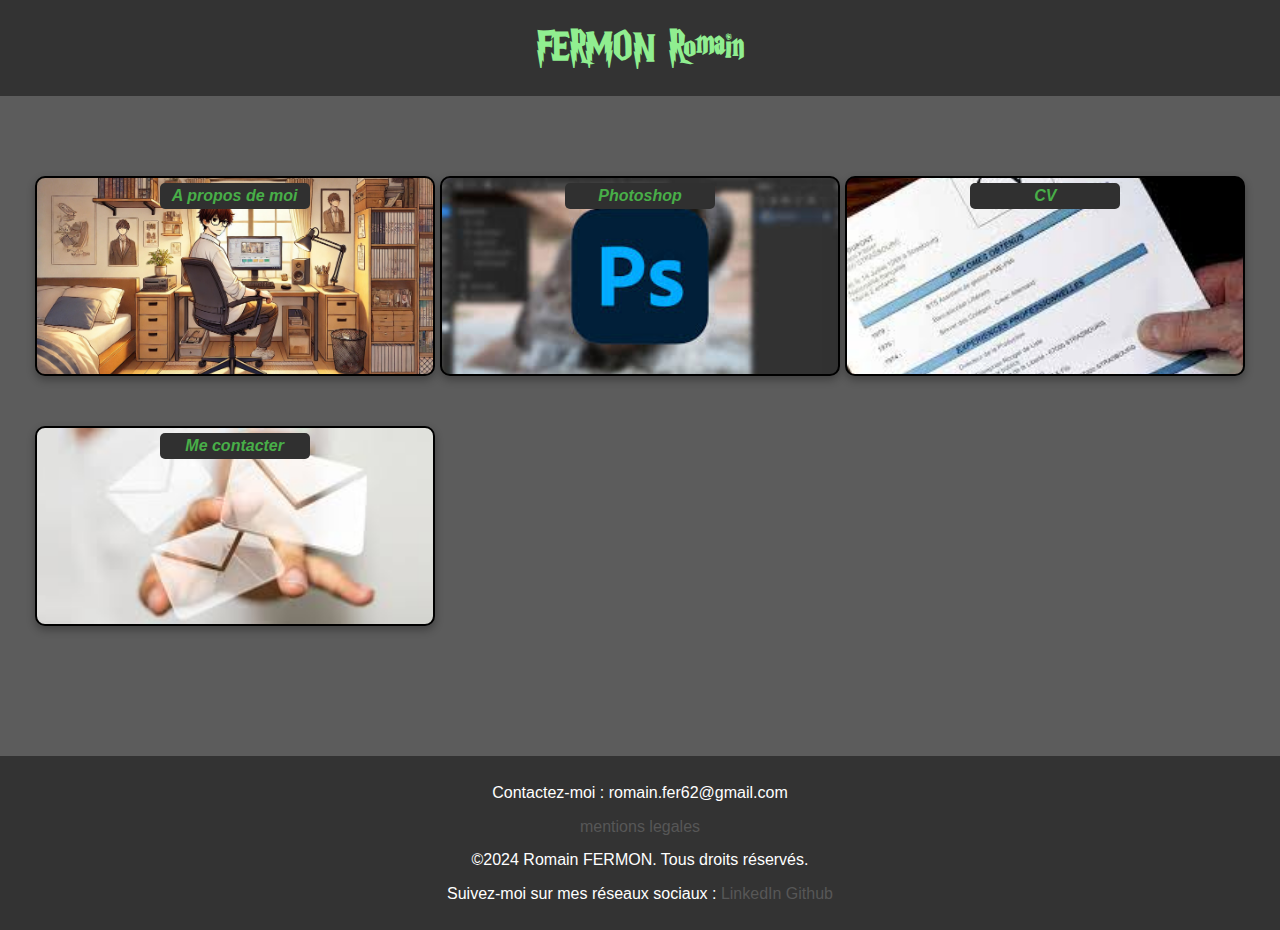
<file: index.html>
<!DOCTYPE html>

<html lang="fr">

<head>
    <meta charset="UTF-8">
    <meta http-equiv="X-UA-Compatible" content="IE=edge">
    <meta name="viewport" content="width=device-width, initial-scale=1.0">
    <title>Accueil</title>
    <link rel="stylesheet" href="./css/header.css">
    <link rel="stylesheet" href="./css/body.css">
    <link rel="stylesheet" href="./css/footer.css">
    <link rel="stylesheet" href="./css/index.css">
</head>


<!-- HEADER -->

<header>
    <a href="./index.html">
        <h1>FERMON Romain</h1>
    </a>
</header>


<!-- BODY -->

<body>
    <main>
        <section class="grid">
            <a href="./à propos.html" class="apropos">
                <section class="card_apropos" id="card_right">
                    <h4>A propos de moi</h4>
                </section>
            </a>
            <!-- <a href="./projets.html" class="projets">
                <section class="card_projets" id="card_left">
                <h4>Mes projets</h4>
            </section>
            </a> -->
            <a href="./photoshop.html" class="photoshop">
                <section class="card_photoshop" id="card_right">
                    <h4>Photoshop</h4>
                </section>
            </a>
            <!-- <a href="./illustrator.html" class="illustrator">
                <section class="card_illustrator" id="card_left">
                    <h4>Illustrator</h4>
                </section>
            </a> -->
            <a href="./cv.html" class="cv">
                <section class="card_cv" id="card_right">
                    <h4>CV</h4>
                </section>
            </a>
            <a href="./contact.html" class="contact">
                <section class="card_contact" id="card_left">
                    <h4>Me contacter</h4>
                </section>
            </a>
        </section>

    </main>
</body>

<!-- FOOTER -->

<footer>
    <p>Contactez-moi : romain.fer62@gmail.com</p>
    <p><a href="mentions_legales.html">mentions legales</a></p>
    <p>©2024 Romain FERMON. Tous droits réservés.</p>
    <p>Suivez-moi sur mes réseaux sociaux :
        <a href="https://www.linkedin.com/in/romain-fermon-a1925a230/" target="_blank">LinkedIn</a>
        <a href="https://github.com/Rorofer" target="_blank">Github</a>
    </p>
</footer>

<script>
    function toggleMenu() {
        const menu = document.getElementById('menu');
        menu.classList.toggle('show');
    }
</script>

</html>
</file>
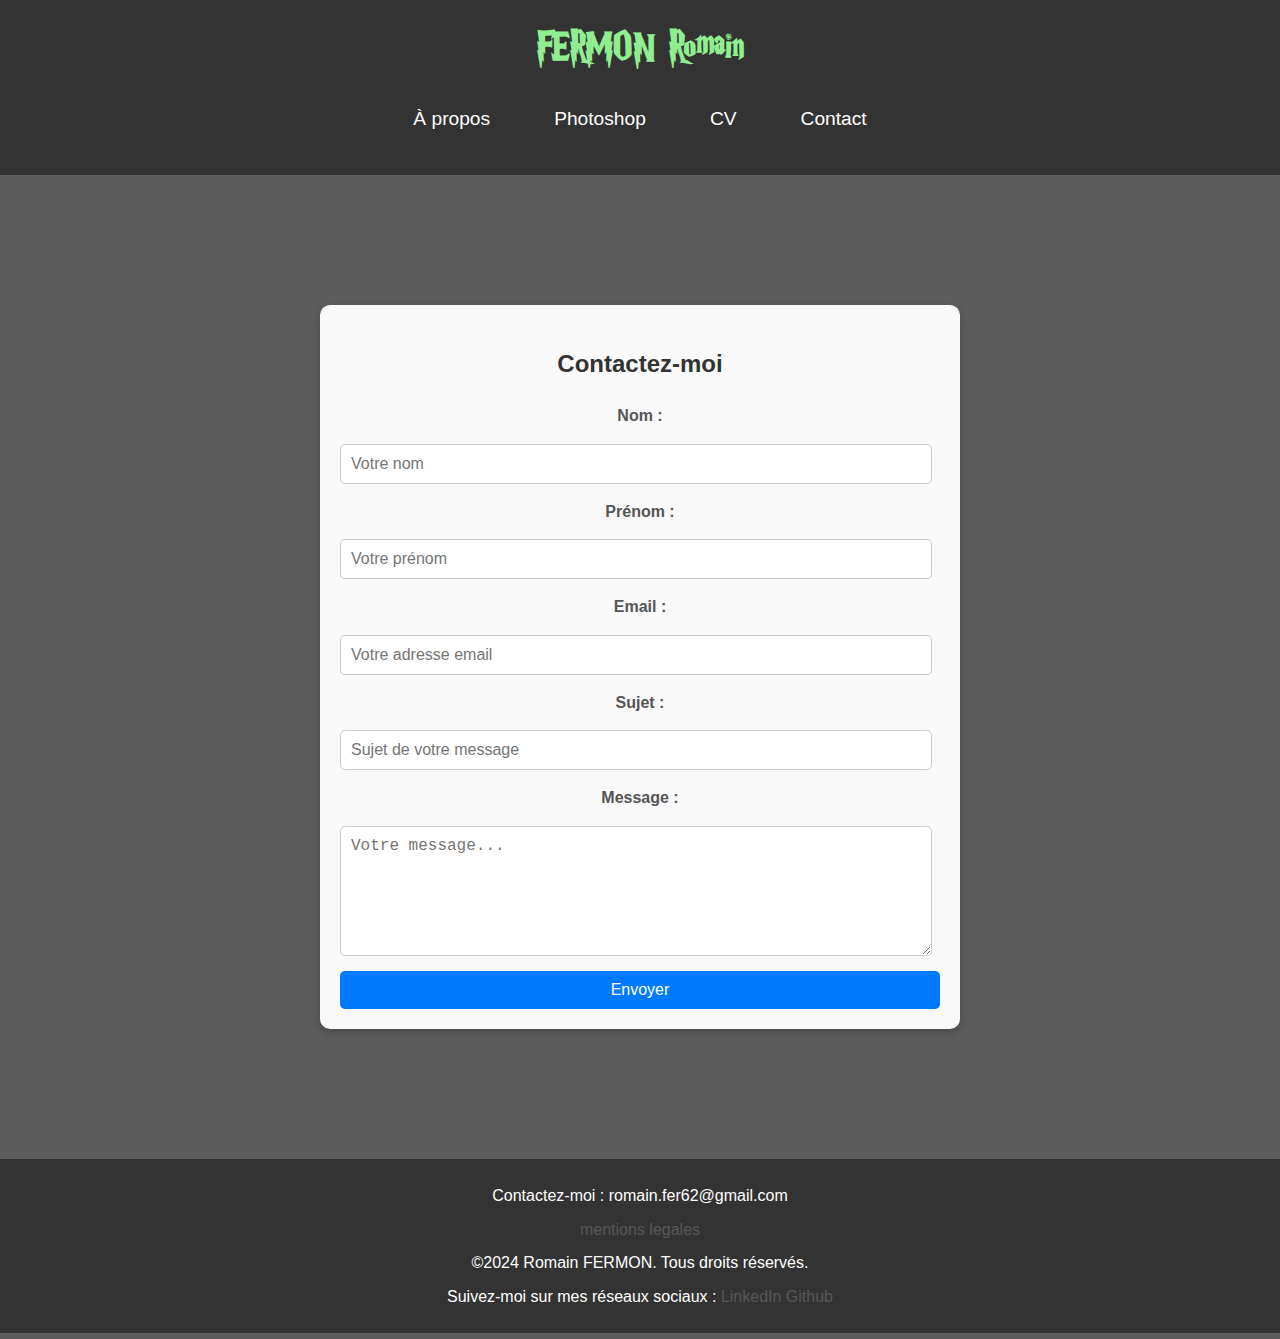
<file: contact.html>
<!DOCTYPE html>

<html lang="fr">

<head>
    <meta charset="UTF-8">
    <meta http-equiv="X-UA-Compatible" content="IE=edge">
    <meta name="viewport" content="width=device-width, initial-scale=1.0">
    <title>Contact</title>
    <link rel="stylesheet" href="./css/header.css">
    <link rel="stylesheet" href="./css/body.css">
    <link rel="stylesheet" href="./css/footer.css">
    <link rel="stylesheet" href="./css/contact.css">
</head>

<!-- HEADER -->
 
<header>
    <section class="monnom">
    <a href="./index.html">
        <h1>FERMON Romain</h1>
    </a>
    </section>

    <!-- Bouton menu burger -->
    <div class="burger" onclick="toggleMenu()">
        <div></div>
        <div></div>
        <div></div>
    </div>
    <!-- Navigation -->
    <nav>
        <ul id="menu">
            <li><a href="à propos.html">À propos</a></li>
            <!-- <li><a href="projets.html">Mes projets</a></li> -->
            <li><a href="photoshop.html">Photoshop</a></li>
            <!-- <li><a href="illustrator.html">Illustrator</a></li> -->
            <li><a href="cv.html">CV</a></li>
            <li><a href="contact.html">Contact</a></li>
        </ul>
    </nav>
</header>

<!-- BODY -->

<body>
    <main>
        <section id="contact">
            <h2>Contactez-moi</h2>
            <form action="https://formspree.io/f/xnnqzobj" method="POST">
                <label for="name">Nom :</label>
                <input type="text" id="name" name="name" placeholder="Votre nom" required>

                <label for="name">Prénom :</label>
                <input type="text" id="prenom" name="prenom" placeholder="Votre prénom" required>
        
                <label for="email">Email :</label>
                <input type="email" id="email" name="email" placeholder="Votre adresse email" required>
        
                <label for="subject">Sujet :</label>
                <input type="text" id="subject" name="subject" placeholder="Sujet de votre message" required>
        
                <label for="message">Message :</label>
                <textarea id="message" name="message" placeholder="Votre message..." rows="6" required></textarea>
        
                <button type="submit">Envoyer</button>
            </form>
        </section>        
    </main>
</body>

<!-- FOOTER -->

<footer>
    <p>Contactez-moi : romain.fer62@gmail.com</p>
    <p><a href="mentions_legales.html">mentions legales</a></p>
    <p>©2024 Romain FERMON. Tous droits réservés.</p>
    <p>Suivez-moi sur mes réseaux sociaux :
        <a href="https://www.linkedin.com/in/romain-fermon-a1925a230/" target="_blank">LinkedIn</a>
        <a href="https://github.com/Rorofer" target="_blank">Github</a>
    </p>
</footer>

<script>
    function toggleMenu() {
        const menu = document.getElementById('menu');
        menu.classList.toggle('show');
    }
</script>

</html>
</file>
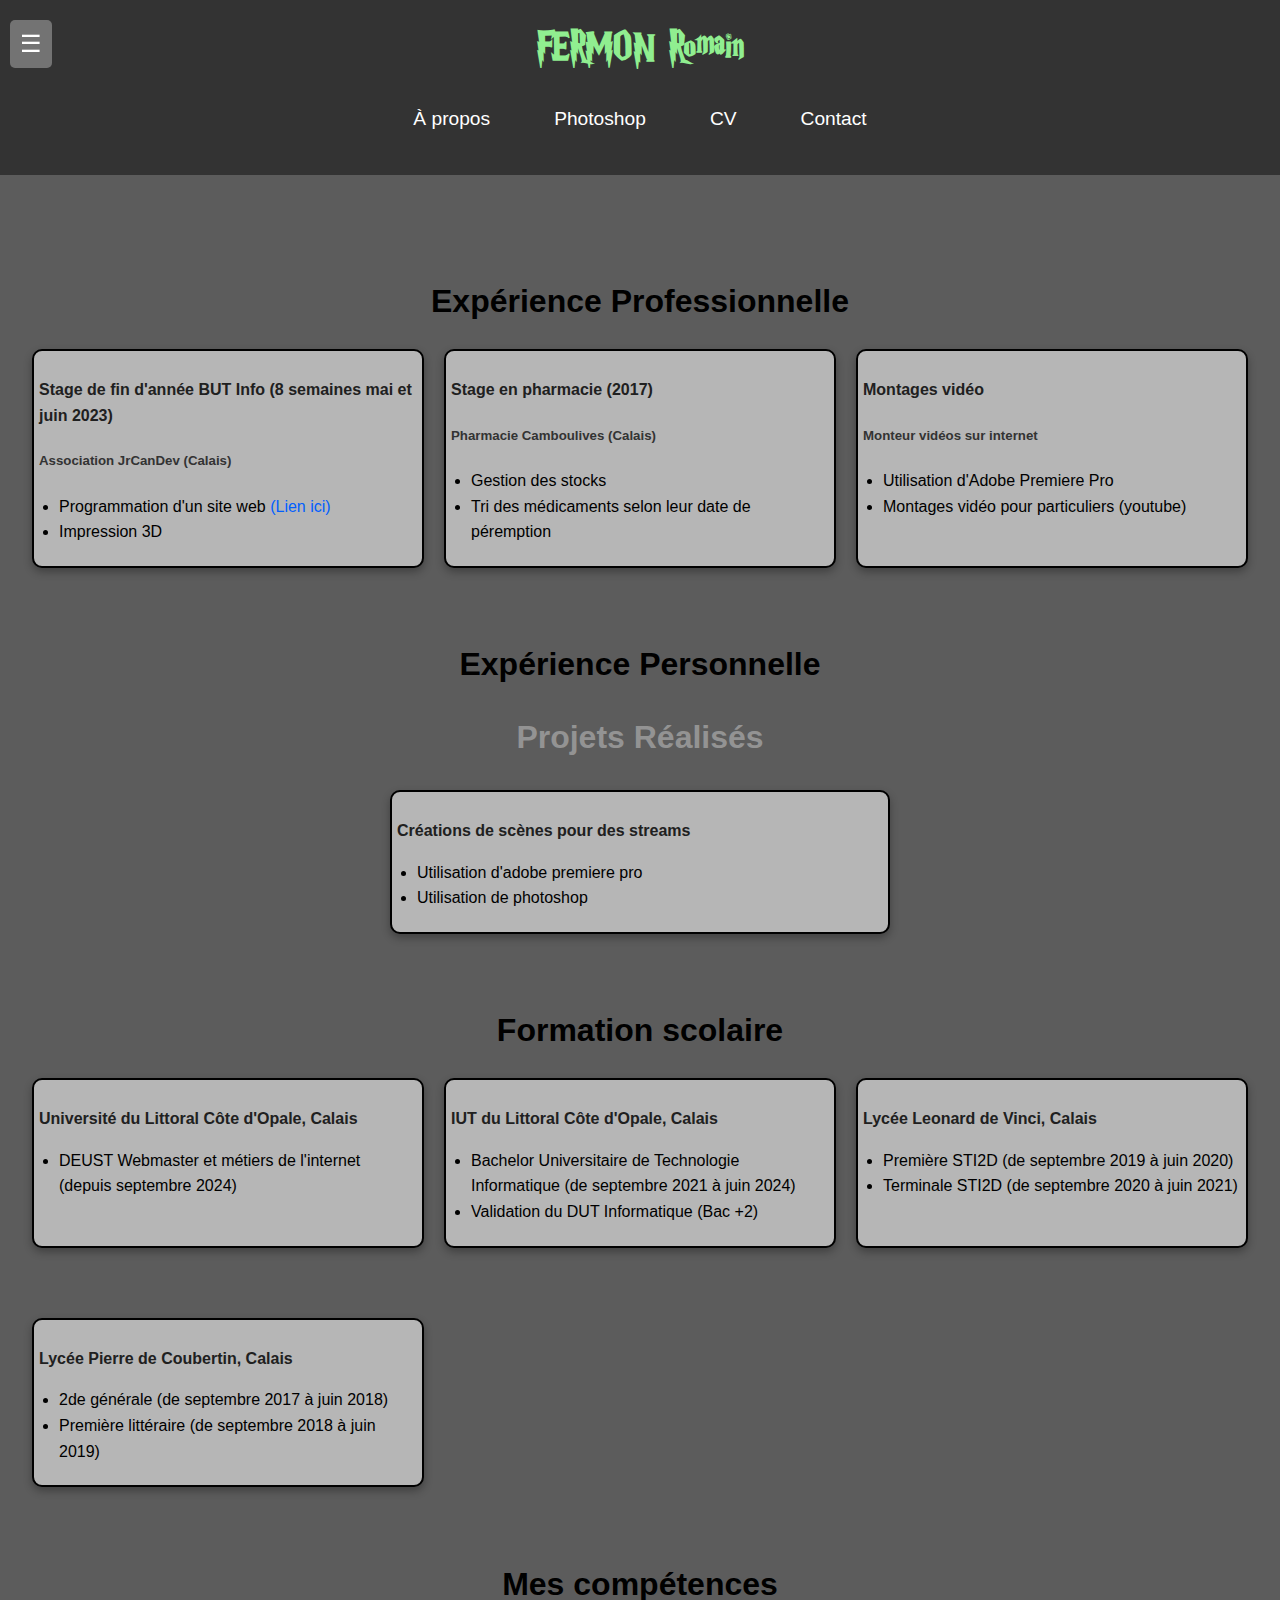
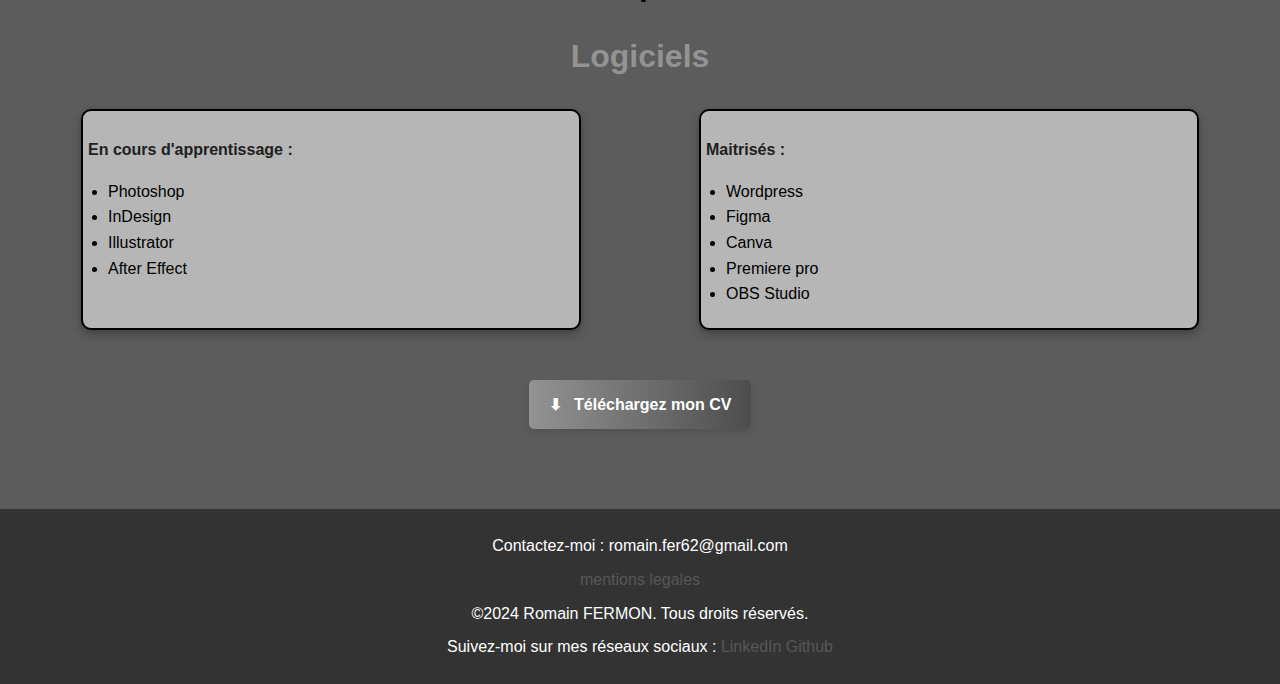
<file: cv.html>
<!DOCTYPE html>

<html lang="fr">

<head>
    <meta charset="UTF-8">
    <meta http-equiv="X-UA-Compatible" content="IE=edge">
    <meta name="viewport" content="width=device-width, initial-scale=1.0">
    <title>CV</title>
    <link rel="stylesheet" href="./css/header.css">
    <link rel="stylesheet" href="./css/body.css">
    <link rel="stylesheet" href="./css/footer.css">
    <link rel="stylesheet" href="./css/cv.css">
</head>


<!-- HEADER -->
 
<header>
<!-- Bouton pour ouvrir le menu latéral -->
<button id="menu-toggle" onclick="toggleSousMenu()">☰</button>

    <a href="./index.html">
        <h1 id="titre">FERMON Romain</h1>
    </a>
    <!-- Bouton menu burger -->
    <div class="burger" onclick="toggleMenu()">
        <div></div>
        <div></div>
        <div></div>
    </div>
    <!-- Navigation -->
    <nav>
        <ul id="menu">
            <li><a href="à propos.html">À propos</a></li>
            <!-- <li><a href="projets.html">Mes projets</a></li> -->
            <li><a href="photoshop.html">Photoshop</a></li>
            <!-- <li><a href="illustrator.html">Illustrator</a></li> -->
            <li><a href="cv.html">CV</a></li>
            <li><a href="contact.html">Contact</a></li>
        </ul>
    </nav>
</header>


<!-- BODY -->

<body>
    <main>
        <nav>
            <ul id="sous-menu">
                <li><a href="#experience-professionnelle">Expérience Professionnelle</a></li>
                <li><a href="#experience-personnelle">Expérience Personnelle</a></li>
                <li><a href="#formation-scolaire">Formation Scolaire</a></li>
                <li><a href="#compétences">Mes compétences</a></li>
            </ul>
        </nav>
        <section id="experience-professionnelle">
            <h1>Expérience Professionnelle</h1>
            <section class="ensemble">

                <section class="card">
                    <h4>Stage de fin d'année BUT Info (8 semaines mai et juin 2023)</h4>
                    <h5>Association JrCanDev (Calais)</h5>
                    <ul>
                        <li>Programmation d'un site web 
                            <a href="https://www.jrcandev.netlib.re/accueil/accueil.php" target="_blank">(Lien ici)</a>
                        </li>
                        <li>Impression 3D</li>
                    </ul>
                </section>
            
                <section class="card">
                    <h4>Stage en pharmacie (2017)</h4>
                    <h5>Pharmacie Camboulives (Calais)</h5>
                    <ul>
                        <li>Gestion des stocks</li>
                        <li>Tri des médicaments selon leur date de péremption</li>
                    </ul>
                </section>

                <section class="card">
                    <h4>Montages vidéo</h4>
                    <h5>Monteur vidéos sur internet</h5>
                    <ul>
                        <li>
                            Utilisation d'Adobe Premiere Pro
                        </li>
                        <li>
                            Montages vidéo pour particuliers (youtube)
                        </li>
                    </ul>
                </section>
            </section>
        </section>

        <section id="experience-personnelle">
            <h1>Expérience Personnelle</h1>
            <h2>Projets Réalisés</h2>
            <section class="ensemble">

                <section class="card">
                    <h4>Créations de scènes pour des streams</h4>
                    <ul>
                        <li>Utilisation d'adobe premiere pro</li>
                        <li>Utilisation de photoshop</li>
                    </ul>
                </section>

            </section>
        </section>

        <section id="formation-scolaire">
            <h1>Formation scolaire</h1>
            <section class="ensemble">

                <section class="card">
                    <h4>Université du Littoral Côte d'Opale, Calais</h4>
                    <ul>
                        <li>DEUST Webmaster et métiers de l'internet (depuis septembre 2024) </li>
                    </ul>
                </section>

                <section class="card">
                    <h4>IUT du Littoral Côte d'Opale, Calais</h4>
                    <ul>
                        <li>Bachelor Universitaire de Technologie Informatique (de septembre 2021 à juin 2024)</li>
                        <li>Validation du DUT Informatique (Bac +2)</li>
                    </ul>
                </section>

                <section class="card">
                    <h4>Lycée Leonard de Vinci, Calais</h4>
                    <ul>
                        <li>Première STI2D (de septembre 2019 à juin 2020)</li>
                        <li>Terminale STI2D (de septembre 2020 à juin 2021)</li>
                    </ul>
                </section>
                
                <section class="card">
                    <h4>Lycée Pierre de Coubertin, Calais</h4>
                    <ul>
                        <li>2de générale (de septembre 2017 à juin 2018)</li>
                        <li>Première littéraire (de septembre 2018 à juin 2019)</li>
                    </ul>
                </section>

            </section>
        </section>

        <section id="compétences">
            <h1>Mes compétences</h1>
            <h2>Logiciels</h2>
            <section class="ensemble">
                <section class="card">
                    <h4>En cours d'apprentissage :</h4>
                    <ul>
                        <li>
                            Photoshop
                        </li>
                        <li>
                            InDesign
                        </li>
                        <li>
                            Illustrator
                        </li>
                        <li>
                            After Effect
                        </li>
                    </ul>
                </section>
                <section class="card">
                    <h4>Maitrisés :</h4>
                    <ul>
                        <li>Wordpress</li>
                        <li>Figma</li>
                        <li>Canva</li>
                        <li>Premiere pro</li>
                        <li>OBS Studio</li>
                    </ul>
                </section>

            </section>
        </section>

        <a href="CV_STAGE_FERMON_Romain.pdf" class="download-btn" download="CV_STAGE_FERMON_Romain.pdf">
            <span class="icon">⬇</span>
            Téléchargez mon CV
        </a>

    </main>
    <!-- Bouton pour revenir en haut -->
    <button id="scrollToTop" title="Retour en haut">&#8593;</button>

</body>

<!-- FOOTER -->

<footer>
    <p>Contactez-moi : romain.fer62@gmail.com</p>
    <p><a href="mentions_legales.html">mentions legales</a></p>
    <p>©2024 Romain FERMON. Tous droits réservés.</p>
    <p>Suivez-moi sur mes réseaux sociaux :
        <a href="https://www.linkedin.com/in/romain-fermon-a1925a230/" target="_blank">LinkedIn</a>
        <a href="https://github.com/Rorofer" target="_blank">Github</a>
    </p>
</footer>

<script>
    
    // MENU DEROULANT POUR ALLER A LA SECTION QUI NOUS INTERESSE

    function toggleMenu() {
        const menu = document.getElementById('menu');
        menu.classList.toggle('show');
    }

    // Fonction pour afficher/masquer le menu latéral
    function toggleSousMenu() {
        const sousMenu = document.getElementById('sous-menu');
        sousMenu.classList.toggle('show');
    }

    // Fonction pour fermer le sous-menu si on clique en dehors
    function closeMenuIfClickedOutside(event) {
        const sousMenu = document.getElementById('sous-menu');
        const menuButton = document.getElementById('menu-toggle'); // Bouton menu burger
        const burger = document.querySelector('.burger'); // Icône burger

        // Vérifie si le clic est en dehors du sous-menu et du bouton burger
        const isClickInsideMenu = sousMenu.contains(event.target);
        const isClickOnBurger = burger.contains(event.target) || menuButton.contains(event.target);

        // Si le clic est en dehors de ces éléments, on ferme le sous-menu
        if (!isClickInsideMenu && !isClickOnBurger) {
            sousMenu.classList.remove('show');
        }
    }

    // Ajouter un écouteur d'événement pour fermer le sous-menu lorsqu'on clique en dehors
    document.addEventListener('click', (event) => {
        closeMenuIfClickedOutside(event);
    });

    // Ajouter un écouteur d'événement pour fermer le sous-menu lorsqu'un lien est cliqué dans le sous-menu
    const menuLinks = document.querySelectorAll('#sous-menu a');
    menuLinks.forEach(link => {
        link.addEventListener('click', () => {
            const sousMenu = document.getElementById('sous-menu');
            sousMenu.classList.remove('show');
        });
    });

    // -------------------------------------------------------------------------------------------------------- //
    
    // BOUTON POUR REMONTER EN HAUT DE PAGE
    const scrollToTopButton = document.getElementById('scrollToTop');

    // Afficher le bouton lorsque l'utilisateur défile vers le bas
    window.onscroll = function() {
        if (document.body.scrollTop > 200 || document.documentElement.scrollTop > 200) {
            scrollToTopButton.style.display = "block"; // Affiche le bouton
        } else {
            scrollToTopButton.style.display = "none"; // Cache le bouton
        }
    };

    // Ajouter un événement au clic pour remonter en haut de la page
    scrollToTopButton.addEventListener('click', function() {
        window.scrollTo({
            top: 0,
            behavior: 'smooth' // Défilement fluide vers le haut
        });
    });

</script>
</html>
</file>
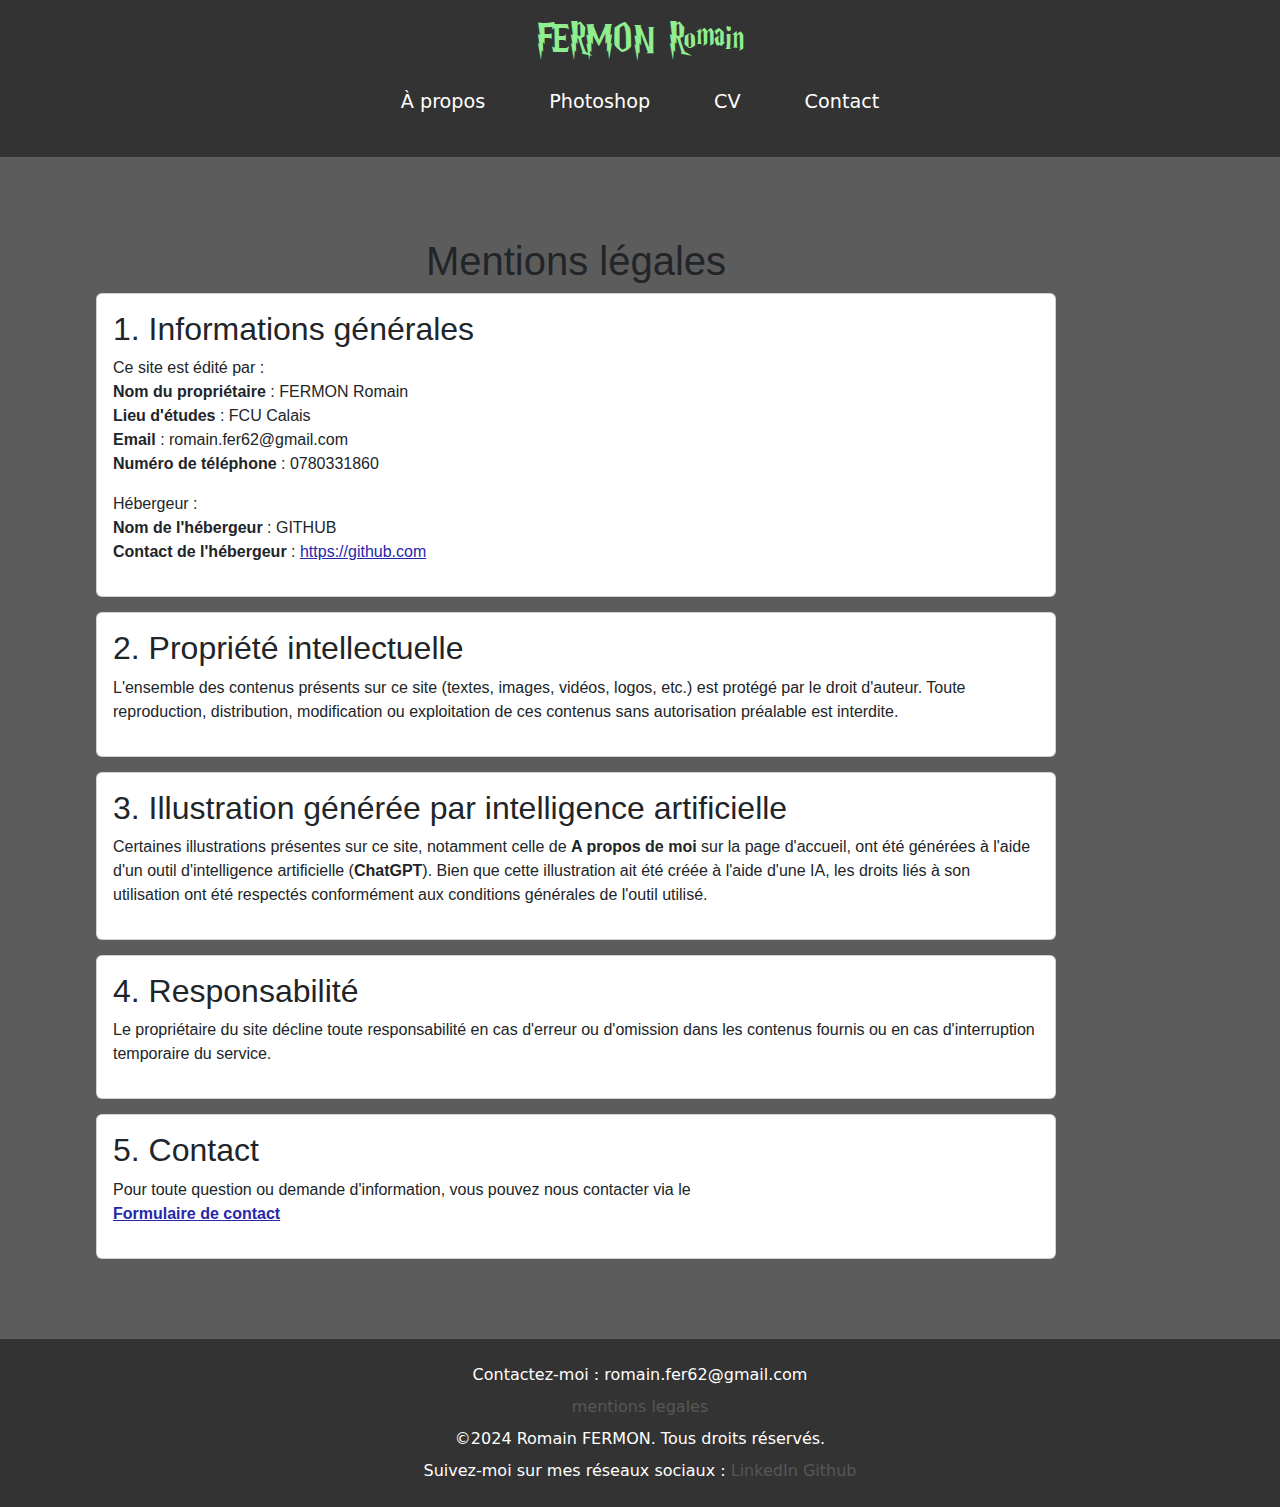
<file: mentions_legales.html>
<!DOCTYPE html>

<html lang="fr">

<head>
    <meta charset="UTF-8">
    <meta http-equiv="X-UA-Compatible" content="IE=edge">
    <meta name="viewport" content="width=device-width, initial-scale=1.0">
    <title>Projets</title>
    <link rel="stylesheet" href="./css/header.css">
    <link rel="stylesheet" href="./css/body.css">
    <link rel="stylesheet" href="./css/footer.css">
    <link rel="stylesheet" href="./css/mentions_legales.css">
    <link href="https://cdn.jsdelivr.net/npm/bootstrap@5.3.3/dist/css/bootstrap.min.css" rel="stylesheet" integrity="sha384-QWTKZyjpPEjISv5WaRU9OFeRpok6YctnYmDr5pNlyT2bRjXh0JMhjY6hW+ALEwIH" crossorigin="anonymous">
    <script src="https://cdn.jsdelivr.net/npm/bootstrap@5.3.3/dist/js/bootstrap.min.js" integrity="sha384-0pUGZvbkm6XF6gxjEnlmuGrJXVbNuzT9qBBavbLwCsOGabYfZo0T0to5eqruptLy" crossorigin="anonymous"></script>
</head>


<!-- HEADER -->

<header>
    <a href="./index.html">
        <h1>FERMON Romain</h1>
    </a>
    <!-- Bouton menu burger -->
    <div class="burger" onclick="toggleMenu()">
        <div></div>
        <div></div>
        <div></div>
    </div>
    <!-- Navigation -->
    <nav>
        <ul id="menu">
            <li><a href="à propos.html">À propos</a></li>
            <!-- <li><a href="projets.html">Mes projets</a></li> -->
            <li><a href="photoshop.html">Photoshop</a></li>
            <!-- <li><a href="illustrator.html">Illustrator</a></li> -->
            <li><a href="cv.html">CV</a></li>
            <li><a href="contact.html">Contact</a></li>
        </ul>
    </nav>
</header>


<!-- BODY -->

<body style="background-color: #5c5c5c;">
    <main>
        <h1 style="text-align: center;">Mentions légales</h1>

        <div class="card" style="margin-bottom: 15px;">
            <div class="card-body">
                <h2>1. Informations générales</h2>
                <p>
                    Ce site est édité par :<br>
                    <strong>Nom du propriétaire</strong> : FERMON Romain<br>
                    <strong>Lieu d'études</strong> : FCU Calais<br>
                    <strong>Email</strong> : romain.fer62@gmail.com<br>
                    <strong>Numéro de téléphone</strong> : 0780331860<br>
                </p>
                <p>
                    Hébergeur :<br>
                    <strong>Nom de l'hébergeur</strong> : GITHUB<br>
                    <!-- <strong>Adresse de l'hébergeur</strong> : github<br> -->
                    <strong>Contact de l'hébergeur</strong> : <a href="https://github.com">https://github.com</a>
                </p>
            </div>
        </div>


        <div class="card" style="margin-bottom: 15px;">
            <div class="card-body">
                <h2>2. Propriété intellectuelle</h2>
                <p>
                    L'ensemble des contenus présents sur ce site (textes, images, vidéos, logos, etc.) est protégé par le droit d'auteur. Toute reproduction, distribution, modification ou exploitation de ces contenus sans autorisation préalable est interdite.
                </p>
            </div>
        </div>

        <div class="card" style="margin-bottom: 15px;">
            <div class="card-body">
                <h2>3. Illustration générée par intelligence artificielle</h2>
                <p>
                    Certaines illustrations présentes sur ce site, notamment celle de <strong>A propos de moi</strong> sur la page d'accueil, ont été générées à l'aide d'un outil d'intelligence artificielle (<strong>ChatGPT</strong>). 
                    Bien que cette illustration ait été créée à l'aide d'une IA, les droits liés à son utilisation ont été respectés conformément aux conditions générales de l'outil utilisé.
                </p>
            </div>
        </div>

        <div class="card" style="margin-bottom: 15px;">
            <div class="card-body">
                <h2>4. Responsabilité</h2>
                <p>
                    Le propriétaire du site décline toute responsabilité en cas d'erreur ou d'omission dans les contenus fournis ou en cas d'interruption temporaire du service.
                </p>
            </div>
        </div>

        <!-- <h2>5. Protection des données personnelles</h2>
        <p>
            Conformément à la loi Informatique et Libertés et au Règlement Général sur la Protection des Données (RGPD), les informations collectées via ce site sont utilisées uniquement à des fins de communication. 
            Vous disposez d'un droit d'accès, de rectification et de suppression de vos données. Pour exercer ces droits, contactez-nous à <strong>[Votre email]</strong>.
        </p> -->

        <!-- <h2>6. Cookies</h2>
        <p>
            Ce site utilise des cookies pour améliorer l'expérience utilisateur. Vous pouvez configurer vos préférences via votre navigateur ou refuser leur utilisation.
        </p> -->

        <div class="card" >
            <div class="card-body">
                <h2>5. Contact</h2>
                <p>
                    Pour toute question ou demande d'information, vous pouvez nous contacter via le<br>
                    <strong><a href="./contact.html">Formulaire de contact</a></strong>
                </p>
            </div>
        </div>
    </main>
</body>

<!-- FOOTER -->

<footer>
    <p>Contactez-moi : romain.fer62@gmail.com</p>
    <p><a href="mentions_legales.html">mentions legales</a></p>
    <p>©2024 Romain FERMON. Tous droits réservés.</p>
    <p>Suivez-moi sur mes réseaux sociaux :
        <a href="https://www.linkedin.com/in/romain-fermon-a1925a230/" target="_blank">LinkedIn</a>
        <a href="https://github.com/Rorofer" target="_blank">Github</a>
    </p>
</footer>

<script>
    function toggleMenu() {
        const menu = document.getElementById('menu');
        menu.classList.toggle('show');
    }
</script>

</html>
</file>
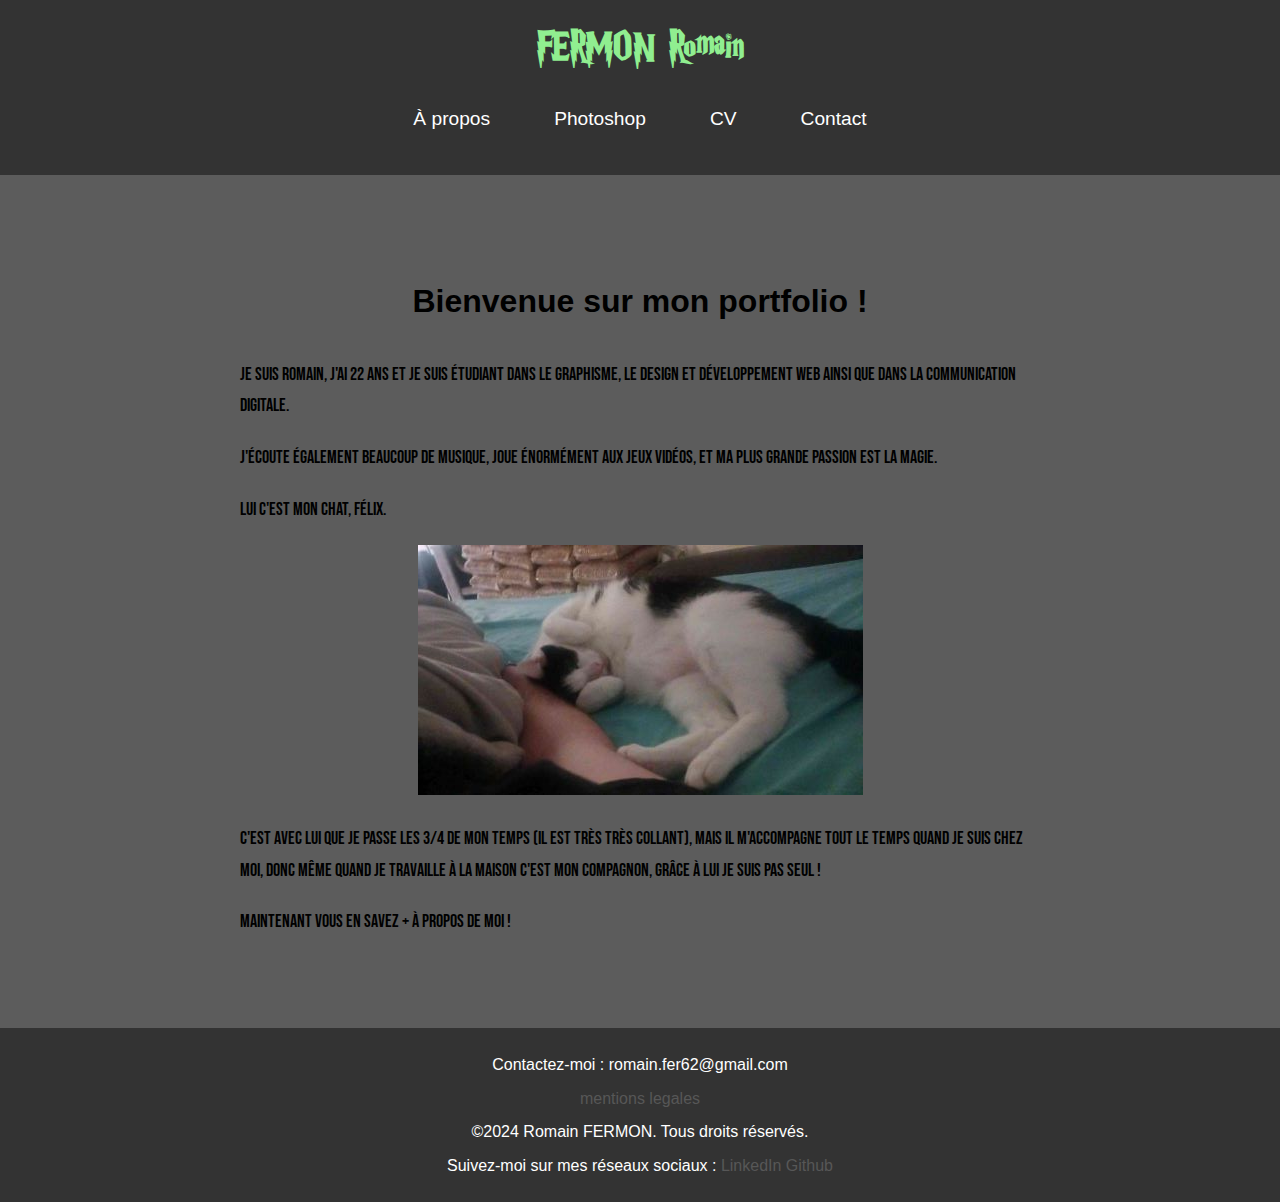
<file: à propos.html>
<!DOCTYPE html>

<html lang="fr">

<head>
    <meta charset="UTF-8">
    <meta http-equiv="X-UA-Compatible" content="IE=edge">
    <meta name="viewport" content="width=device-width, initial-scale=1.0">
    <title>Portfolio de Romain</title>
    <link rel="stylesheet" href="./css/header.css">
    <link rel="stylesheet" href="./css/body.css">
    <link rel="stylesheet" href="./css/footer.css">
    <link rel="stylesheet" href="./css/accueil.css">
</head>

<!-- HEADER -->

<header>
    <a href="./index.html">
        <h1>FERMON Romain</h1>
    </a>
    <!-- Bouton menu burger -->
    <div class="burger" onclick="toggleMenu()">
        <div></div>
        <div></div>
        <div></div>
    </div>
    <!-- Navigation -->
    <nav>
        <ul id="menu">
            <li><a href="à propos.html">À propos</a></li>
            <!-- <li><a href="projets.html">Mes projets</a></li> -->
            <li><a href="photoshop.html">Photoshop</a></li>
            <!-- <li><a href="illustrator.html">Illustrator</a></li> -->
            <li><a href="cv.html">CV</a></li>
            <li><a href="contact.html">Contact</a></li>
        </ul>
    </nav>
</header>

<!-- BODY -->

<body>
    <main>
        <h1>Bienvenue sur mon portfolio !</h1>
        <section id="apropos">
            <p class="conteneur">
                Je suis Romain, j'ai 22 ans et je suis étudiant dans le graphisme, le design et développement web ainsi que dans la communication digitale.
            </p>
            <p class="conteneur">
                J'écoute également beaucoup de musique, joue énormément aux jeux vidéos, et ma plus grande passion est la magie.
            </p>
            <p class="conteneur">
                Lui c'est mon chat, Félix.
            </p>
            <img src="./images/apropos/félix.jpg" class="conteneur" alt="">
            <p class="conteneur">C'est avec lui que je passe les 3/4 de mon temps (il est très très collant), mais il m'accompagne
                tout le temps quand je suis chez moi, donc même quand je travaille à la maison c'est mon compagnon, grâce à lui je suis pas
                seul !
            </p>
            <p class="conteneur">
                Maintenant vous en savez + à propos de moi !
            </p>
        </section>
    </main>
</body>

<footer>
    <p>Contactez-moi : romain.fer62@gmail.com</p>
    <p><a href="mentions_legales.html">mentions legales</a></p>
    <p>©2024 Romain FERMON. Tous droits réservés.</p>
    <p>Suivez-moi sur mes réseaux sociaux :
        <a href="https://www.linkedin.com/in/romain-fermon-a1925a230/" target="_blank">LinkedIn</a>
        <a href="https://github.com/Rorofer" target="_blank">Github</a>
    </p>
</footer>

<script>
    function toggleMenu() {
        const menu = document.getElementById('menu');
        menu.classList.toggle('show');
    }
</script>

</html>
</file>
<file: css/header.css>
/* Variables */
:root {
    --header-background-color: #333;
    --header-text-color: #fff;
    --header-title-color: lightgreen;
    --nav-link-color: white;
    --nav-link-hover-background: #555;
    --nav-link-font-size: 1.2rem;
    --burger-color: white;
    --font-harry-potter: "HarryPotter";
}

/* @font-face */
@font-face {
    font-family: "HarryPotter";
    src: url("./font/harry_potter.ttf");
}

/* STYLES */

header h1 {
    font-family: var(--font-harry-potter);
    color: var(--header-title-color);
    font-size: 2.5rem;
    margin-top: 0;
}

html, body {
    height: 100%;
}

header a {
    display: inline-block;
    text-decoration: none;
}

header {
    background-color: var(--header-background-color);
    color: var(--header-text-color);
    padding: 1rem 0;
    text-align: center;
    position: relative; /* Pour positionner le bouton burger */
}

header h1 {
    margin: 0;
    color: var(--header-title-color);
}

/* Navigation Styles */
nav {
    margin-top: 1rem;
}

nav ul {
    padding: 0;
    list-style: none;
    display: flex;
    justify-content: center;
    transition: max-height 0.3s ease-in-out; /* Animation pour afficher/cacher le menu */
    overflow: hidden;
    max-height: 100px; /* Hauteur normale */
}

nav ul li {
    margin: 0 1rem;
}

nav ul li a {
    text-decoration: none;
    color: var(--nav-link-color);
    font-size: var(--nav-link-font-size);
    padding: 0.5rem 1rem;
    border-radius: 5px;
}

nav ul li a:hover {
    background-color: var(--nav-link-hover-background);
}

/* Menu Burger */
.burger {
    display: none; /* Caché par défaut */
    position: absolute;
    top: 1rem;
    right: 1rem;
    cursor: pointer;
    width: 25px;
    height: 20px;
    flex-direction: column;
    justify-content: space-between;
}

.burger div {
    background-color: var(--burger-color);
    height: 3px;
    width: 100%;
    border-radius: 5px;
}

/* Responsive */
@media (max-width: 768px) {
    nav ul {
        flex-direction: column;
        align-items: center;
        max-height: 0; /* Cache le menu par défaut */
    }

    nav ul.show {
        max-height: 300px; /* Affiche le menu lorsqu'il est activé */
    }

    nav ul li {
        margin: 0.5rem 0;
    }

    nav ul li a {
        font-size: 1rem;
        padding: 0.4rem 0.8rem;
    }

    /* Bouton burger */
    .burger {
        display: flex; /* Afficher le bouton burger */
    }
}

@media (max-width: 480px) {
    header {
        padding: 0.5rem 0;
    }

    header h1 {
        font-size: 1.5rem;
    }

    nav ul {
        flex-direction: column;
        align-items: center;
    }

    nav ul li {
        margin: 0.3rem 0;
    }

    nav ul li a {
        font-size: 0.9rem;
        padding: 0.3rem 0.6rem;
    }
}
</file>
<file: css/body.css>
/* STYLES */

:root {
    --primary-color: rgb(0, 94, 255);
    --primary-hover-color: #3b7e9a;
    --text-color: #829191;
    --background-color: #5c5c5c;
}

body {
    font-family: Arial, sans-serif;
    margin: 0;
    padding: 0;
    line-height: 1.6;
    background-color: var(--background-color);
    height: 100%;
}

main {
    padding-left: 2rem;
    padding-right: 2rem;
    padding-top: 5rem;
    padding-bottom: 5rem;
    text-align: center;
}

main a {
    color: var(--primary-color);
}

main a:hover {
    color: var(--primary-hover-color);
}

article {
    margin-bottom: 3rem;
}

article h3 {
    color: var(--text-color);
    font-size: 1.5rem;
}

/* Responsive */
@media (max-width: 1024px) {
    main {
        padding: 1.5rem;
    }

    main h1 {
        font-size: 2rem;
    }

    main p {
        font-size: 1rem;
        margin-bottom: 1.5rem;
    }

    article h3 {
        font-size: 1.3rem;
    }
}

@media (max-width: 768px) {
    main {
        padding: 1rem;
    }

    main h1 {
        font-size: 1.8rem;
    }

    main h2 {
        font-size: 1.4rem;
    }

    main p {
        font-size: 0.95rem;
    }

    article {
        margin-bottom: 2rem;
    }

    article h3 {
        font-size: 1.2rem;
    }
}

@media (max-width: 480px) {
    main {
        padding: 0.8rem;
    }

    main h1 {
        font-size: 1.5rem;
    }

    main h2 {
        font-size: 1.2rem;
    }

    main p {
        font-size: 0.9rem;
        line-height: 1.6;
    }

    article {
        margin-bottom: 1.5rem;
    }

    article h3 {
        font-size: 1rem;
    }
}
</file>
<file: css/footer.css>
/* Variables */
:root {
    --footer-background-color: #333;
    --footer-text-color: #fff;
    --footer-link-color: rgb(87, 87, 87);
    --footer-link-hover-color: #ff9900;
    --footer-padding: 1rem;
    --footer-link-font-size: 1rem;
    --footer-text-font-size: 1rem;
}

/* Footer */
footer {
    background-color: var(--footer-background-color);
    color: var(--footer-text-color);
    text-align: center;
    padding: var(--footer-padding);
    margin-top: auto; /* Footer poussé en bas */
    position: relative;
}

footer p {
    margin: 0.5rem 0;
    font-size: var(--footer-text-font-size);
}

footer a {
    color: var(--footer-link-color);
    text-decoration: none;
    font-size: var(--footer-link-font-size);
}

footer a:hover {
    color: var(--footer-link-hover-color);
}

/* Responsive */
@media (max-width: 768px) {
    footer {
        padding: 0.5rem 0.2rem;
    }

    footer p {
        font-size: 0.9rem;
    }

    footer a {
        font-size: 0.9rem;
    }
}

@media (max-width: 480px) {
    footer {
        padding: 0.5rem;
    }

    footer p {
        font-size: 0.8rem;
    }

    footer a {
        font-size: 0.8rem;
    }
}
</file>
<file: css/index.css>
/* Variables */
:root {
    --card-background-color: #b6b6b6;
    --card-border-color: #000000;
    --card-shadow: 0 4px 8px rgba(0, 0, 0, 0.3);
    --card-border-radius: 10px;
    --card-transition: transform 0.2s ease-in-out;
    --card-hover-transform-right: rotate(9deg);
    --card-hover-transform-left: rotate(-9deg);
    --card-title-color: rgb(72, 174, 72);
    --card-title-background: #303030;
    --card-link-color: #ddff6f;
    --card-link-hover-decoration: underline;
}

/* Grid Styles */
.grid {
    display: grid;
    grid-template-columns: repeat(3, 1fr);
}

.grid section {
    width: 400px;
    max-width: 500px;
    height: 200px;
    max-height: 250px;
    margin: 0 auto;
    margin-bottom: 50px;
    padding: 5px;
    box-sizing: border-box;
    background-color: var(--card-background-color);
    box-shadow: var(--card-shadow);
    border-radius: var(--card-border-radius);
    border: 2px solid var(--card-border-color);
    transition: var(--card-transition);
}

.card_apropos, .card_projets, .card_photoshop, .card_illustrator, .card_cv, .card_contact {
    background-size: cover;
    background-position: center;
    background-repeat: no-repeat;
    border-radius: var(--card-border-radius);
}

.card_apropos {
    background-image: url('../images/index/chambre_manga.jpg');
}

.card_projets {
    background-image: url('../images/index/projets.jfif');
}

.card_photoshop {
    background-image: url('../images/index/photoshop.jfif');
}

.card_illustrator {
    background-image: url('../images/index/illustrator.jfif');
}

.card_cv {
    background-image: url('../images/index/CV.jfif');
}

.card_contact {
    background-image: url('../images/index/contact.jfif');
}

/* Card Title */
.grid h4 {
    max-width: 150px;
    margin: 0 auto;
    box-sizing: border-box;
    color: var(--card-title-color);
    background-color: var(--card-title-background);
    font-style: italic;
    border-radius: 5px;
}

.grid a {
    text-decoration: none;
}

/* Hover Effects */
#card_right:hover {
    transform: var(--card-hover-transform-right);
}

#card_left:hover {
    transform: var(--card-hover-transform-left);
}

/* Card Links */
.card a {
    color: var(--card-link-color);
    text-decoration: none;
}

.card a:hover {
    text-decoration: var(--card-link-hover-decoration);
}

/* Responsive */
@media (max-width: 1024px) {
    .grid {
        grid-template-columns: repeat(2, 1fr); /* 2 colonnes pour les tablettes */
        gap: 15px;
    }

    .grid section {
        height: 180px;
        max-height: 200px;
    }

    .grid h4 {
        max-width: 120px;
    }
}

@media (max-width: 768px) {
    .grid {
        grid-template-columns: 1fr; /* Une seule colonne pour les petits écrans */
        gap: 10px;
    }

    .grid section {
        height: 160px;
        max-height: 180px;
    }

    .grid h4 {
        font-size: 0.9rem;
    }
}

@media (max-width: 480px) {
    .grid {
        grid-template-columns: 1fr; /* Une seule colonne sur les petits écrans */
        padding: 0 10px; /* Ajout de padding horizontal */
    }

    .grid section {
        height: 140px;
        max-height: 160px;
        padding: 3px;
        width: 100%; /* Les cartes occupent toute la largeur disponible */
    }

    .grid h4 {
        font-size: 0.8rem;
    }
}
</file>
<file: css/contact.css>
/* Style global */
/* body {
    font-family: Arial, sans-serif;
    line-height: 1.6;
    margin: 0;
    padding: 0;
} */

section#contact {
    max-width: 600px;
    margin: 50px auto;
    padding: 20px;
    background-color: #f9f9f9;
    border-radius: 10px;
    box-shadow: 0 4px 8px rgba(0, 0, 0, 0.2);
}

section#contact h2 {
    text-align: center;
    margin-bottom: 20px;
    color: #333;
}

form {
    display: flex;
    flex-direction: column;
    gap: 15px;
}

label {
    font-weight: bold;
    color: #555;
}

input,
textarea {
    display: flex;
    width: 95%;
    padding: 10px;
    border: 1px solid #ccc;
    border-radius: 5px;
    font-size: 1rem;
}

input:focus,
textarea:focus {
    border-color: #007bff;
    outline: none;
    box-shadow: 0 0 4px rgba(0, 123, 255, 0.5);
}

button {
    padding: 10px 15px;
    background-color: #007bff;
    color: #fff;
    font-size: 1rem;
    border: none;
    border-radius: 5px;
    cursor: pointer;
    transition: background-color 0.3s ease;
}

button:hover {
    background-color: #0056b3;
}

/* Responsive */
@media (max-width: 1024px) {
    section#contact {
        max-width: 80%;
        padding: 15px;
    }

    input,
    textarea {
        font-size: 0.95rem;
    }

    button {
        font-size: 0.95rem;
        padding: 8px 12px;
    }
}

@media (max-width: 768px) {
    section#contact {
        max-width: 90%;
        margin: 30px auto;
        padding: 10px;
    }

    section#contact h2 {
        font-size: 1.5rem;
    }

    input,
    textarea {
        font-size: 0.9rem;
    }

    button {
        font-size: 0.9rem;
        padding: 8px 10px;
    }
}

@media (max-width: 480px) {
    section#contact {
        max-width: 95%;
        margin: 20px auto;
        padding: 8px;
    }

    section#contact h2 {
        font-size: 1.3rem;
        margin-bottom: 15px;
    }

    form {
        gap: 10px;
    }

    input,
    textarea {
        font-size: 0.85rem;
    }

    button {
        font-size: 0.85rem;
        padding: 6px 8px;
    }
}
</file>
<file: css/cv.css>
/* Variables */
:root {
    --background-color-light: #b6b6b6;
    --background-color-dark: #b5b5b5;
    --border-color: #000000;
    --shadow-color: rgba(0, 0, 0, 0.3);
    --menu-background-color: rgb(136, 136, 136);
    --menu-hover-background-color: #444;
    --button-color: #007bff;
    --button-hover-color: #0056b3;
    --text-color-light: #333;
    --text-color-dark: #202020;
    --text-color-darker: #303030;
    --highlight-color: azure;
    --btn-gradient-start: #939393;
    --btn-gradient-end: #4d4d4d;
}

/* Chaque carte */
.ensemble {
    display: grid; /* Activation de la grille */
    grid-template-columns: repeat(auto-fit, minmax(300px, 1fr)); /* Colonnes adaptatives */
    gap: 20px; /* Espacement entre les cartes */
    justify-content: center; /* Centre les cartes isolées */
}

.card {
    width: 100%;
    max-width: 500px;
    margin: 0 auto;
    margin-bottom: 50px;
    padding: 5px;
    box-sizing: border-box;
    background-color: var(--background-color-light);
    box-shadow: 0 4px 8px var(--shadow-color);
    border-radius: 10px;
    border: 2px solid var(--border-color);
    text-align: left;
    transition: transform 0.1s ease-in-out;
}

#card_right:hover{
    transform: rotate(9deg);
}

#card_left:hover{
    transform: rotate(-9deg);
}

section h2 {
    color: rgb(147, 147, 147);
    font-size: 2rem;
    margin-top: 0;
}

.card h4 {
    color: var(--text-color-dark);
    margin-bottom: 10px;
}

.card h5 {
    color: var(--text-color-light);
}

.card h6 {
    color: var(--text-color-darker);
}

.card ul {
    padding-left: 20px;
}

.card a {
    text-decoration: none;
}

.card a:hover {
    text-decoration: underline;
}

body > main > h4 {
    background-color: var(--highlight-color);
    max-width: 200px;
    display: inline-flex;
    padding: 2px 2px;
    border-radius: 5px;
}

/* Responsive */
@media (max-width: 1024px) {
    .ensemble {
        grid-template-columns: 1fr 1fr; /* 2 colonnes pour les tablettes */
    }

    .card {
        max-width: 90%; /* Les cartes occupent plus de largeur */
    }

    body > main > h4 {
        font-size: 1.1rem;
        max-width: 180px; /* Ajuste la largeur */
    }
}

@media (max-width: 768px) {
    .ensemble {
        grid-template-columns: 1fr; /* 1 seule colonne pour les petits écrans */
    }

    .card {
        max-width: 95%; /* Réduit la largeur pour les petits écrans */
        margin-bottom: 30px; /* Espace entre les cartes */
    }

    body > main > h4 {
        font-size: 1rem;
        max-width: 160px; /* Réduit la largeur pour les petits écrans */
    }
}

@media (max-width: 480px) {
    .ensemble {
        grid-template-columns: 1fr; /* Une seule colonne sur les très petits écrans */
    }

    .card {
        max-width: 100%;
        margin-bottom: 20px; /* Réduit l'espace entre les cartes */
    }

    body > main > h4 {
        font-size: 0.9rem;
        max-width: 140px; /* Encore plus petit sur les mobiles */
    }
}

/* SOUS MENU */
#menu-toggle {
    position: fixed;
    top: 20px;
    left: 10px;
    background-color: rgba(180, 180, 180, 0.5);
    color: white;
    padding: 10px;
    border: none;
    font-size: 1.5rem;
    cursor: pointer;
    z-index: 1000;
    border-radius: 5px;
}

/* Menu latéral fixe */
#sous-menu {
    background-color: var(--menu-background-color);
    color: white;
    position: fixed;
    top: 0;
    left: -250px;
    width: 250px;
    height: auto;
    max-height: 100vh;
    display: flex;
    flex-direction: column;
    justify-content: flex-start;
    padding-top: 20px;
    transition: transform 0.3s ease;
    border-radius: 15px;
    z-index: 1000;
}

/* Menu ouvert */
#sous-menu.show {
    transform: translateX(310px);
}

/* Lien du menu */
#sous-menu a {
    padding: 2px;
    text-decoration: none;
    color: black;
    background-color: transparent;
    transition: background-color 0.3s ease;
}

/* Effet de survol pour les liens */
#sous-menu a:hover {
    background-color: var(--menu-hover-background-color);
    color: #ffffff;
}

/* Mobile et tablettes */
@media (max-width: 1024px) {
    #sous-menu {
        width: 200px;
    }
}

@media (max-width: 768px) {
    #sous-menu {
        width: 180px;
    }
}

@media (max-width: 480px) {
    #sous-menu {
        width: 150px;
    }
}

/* BOUTON POUR REMONTER EN HAUT DE PAGE */
#scrollToTop {
    position: fixed;
    bottom: 10px;
    right: 10px;
    background-color: var(--background-color-dark);
    color: white;
    border: none;
    border-radius: 50%;
    padding: 15px;
    font-size: 18px;
    cursor: pointer;
    display: none;
    box-shadow: 0 2px 10px rgba(0, 0, 0, 0.2);
    transition: opacity 0.3s;
    z-index: 1000;
}

#scrollToTop:hover {
    background-color: #b3b3b3;
}

/* Bouton DL CV */
.download-btn {
    display: inline-block;
    padding: 12px 20px;
    font-size: 16px;
    font-weight: bold;
    color: #fff;
    text-decoration: none;
    background: linear-gradient(90deg, var(--btn-gradient-start), var(--btn-gradient-end));
    border-radius: 5px;
    box-shadow: 0 4px 6px rgba(0, 0, 0, 0.1);
    transition: transform 0.2s, box-shadow 0.2s;
    text-align: center;
}

.download-btn:hover {
    transform: translateY(-2px);
    box-shadow: 0 6px 10px rgba(0, 0, 0, 0.2);
}

.download-btn:active {
    transform: translateY(0);
    box-shadow: 0 4px 6px rgba(0, 0, 0, 0.1);
}

.download-btn .icon {
    margin-right: 8px;
}
</file>
<file: css/mentions_legales.css>
/* Variables */
:root {
    --main-max-width: 80%;
    --main-margin: 5%;
    --link-color: rgb(39, 39, 171);
    --font-family: Arial, sans-serif;
}

/* Styles */
body main, h1 {
    font-family: var(--font-family);
    text-align: left;
}

main a {
    color: var(--link-color);
}

main {
    max-width: var(--main-max-width);
    margin-left: var(--main-margin);
    margin-right: var(--main-margin);
}
</file>
<file: css/accueil.css>
/* Variables */
:root {
    --font-family-bebas: "BebasNeue";
    --font-size-paragraph: 1.1rem;
    --line-height-paragraph: 1.8;
    --color-paragraph: black;
    --max-width-conteneur: 800px;
    --padding-conteneur: 10px;
    --font-size-mobile: 0.9rem;
    --font-size-heading: 1.5rem;
}

/* @font-face */
@font-face{
    font-family: "BebasNeue";
    src: url("./font/BebasNeue-Regular.ttf");
}

/* Styles principaux */
main p {
    font-family: var(--font-family-bebas);
    color: var(--color-paragraph);
    font-size: var(--font-size-paragraph);
    line-height: var(--line-height-paragraph);
    margin-bottom: 2rem;
}

.conteneur {
    max-width: var(--max-width-conteneur);
    margin: 0 auto;
    padding: var(--padding-conteneur);
    text-align: left;
}

.conteneur img {
    width: 100%;
    max-width: 100%;
    height: auto;
    box-sizing: border-box;
}

/* Responsive */
@media (max-width: 1024px) {
    .conteneur {
        max-width: 90%;
        padding: 8px;
    }
}

@media (max-width: 768px) {
    .conteneur {
        max-width: 95%;
        text-align: center;
    }
}

@media (max-width: 480px) {
    .conteneur {
        max-width: 100%;
        padding: 5px;
        font-size: var(--font-size-mobile);
    }
}
</file>
